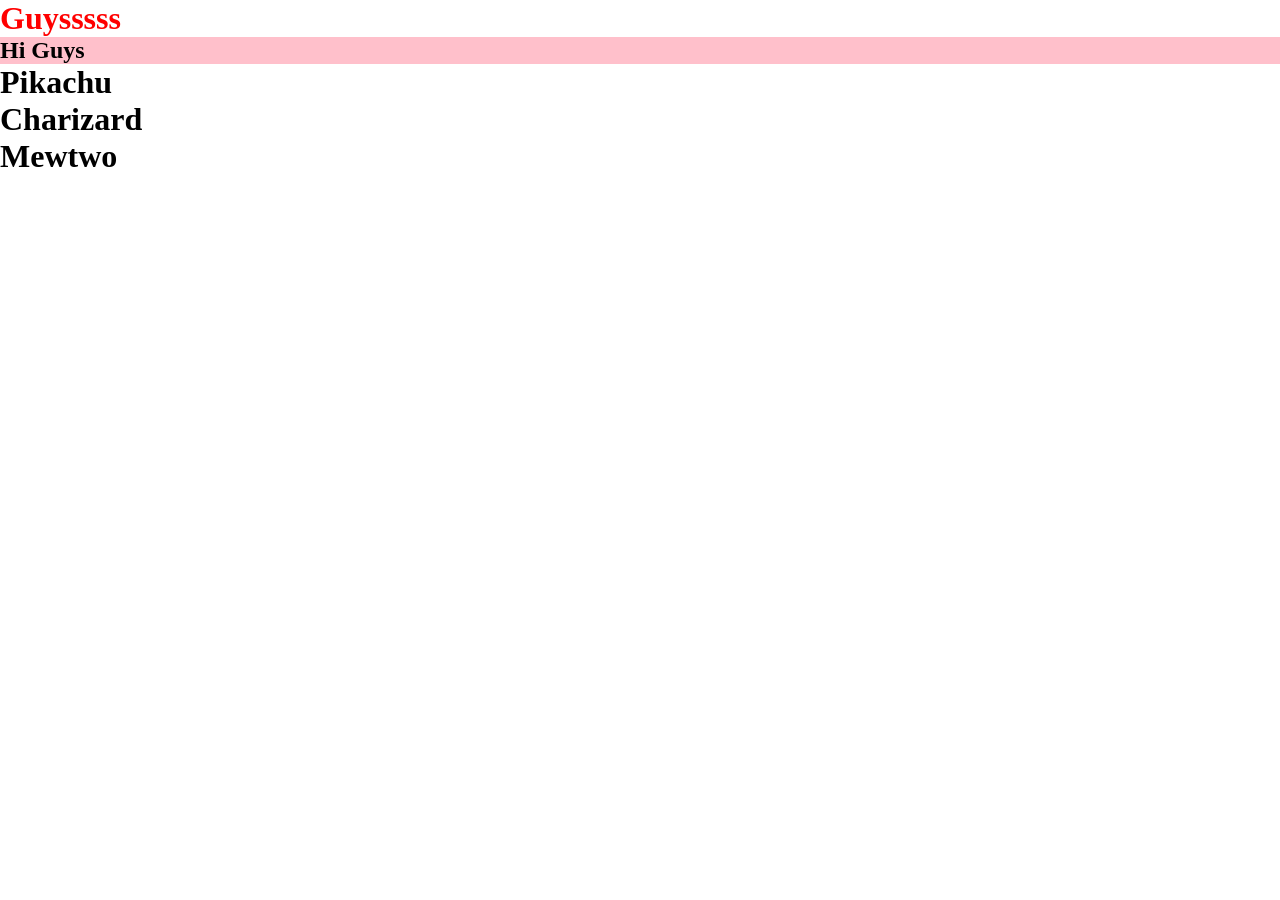
<file: JAVASCRIPT/CWallah/index.html>
<!DOCTYPE html>
<html lang="en">
<head>
    <meta charset="UTF-8">
    <meta name="viewport" content="width=device-width, initial-scale=1.0">
    <title>Basics</title>
    <link rel ="stylesheet" href ="style.css">
</head>
<body>
    <h1>Hi Guys</h1>
    <h2>Hi Guys</h2>
    <h1 id = "e1">Pikachu</h1>
    <h1 id = "e2">Charizard</h1>
    <h1 id = "e3">Mewtwo</h1>
    <script src ="script.js"></script>
</body>
</html>
</file>
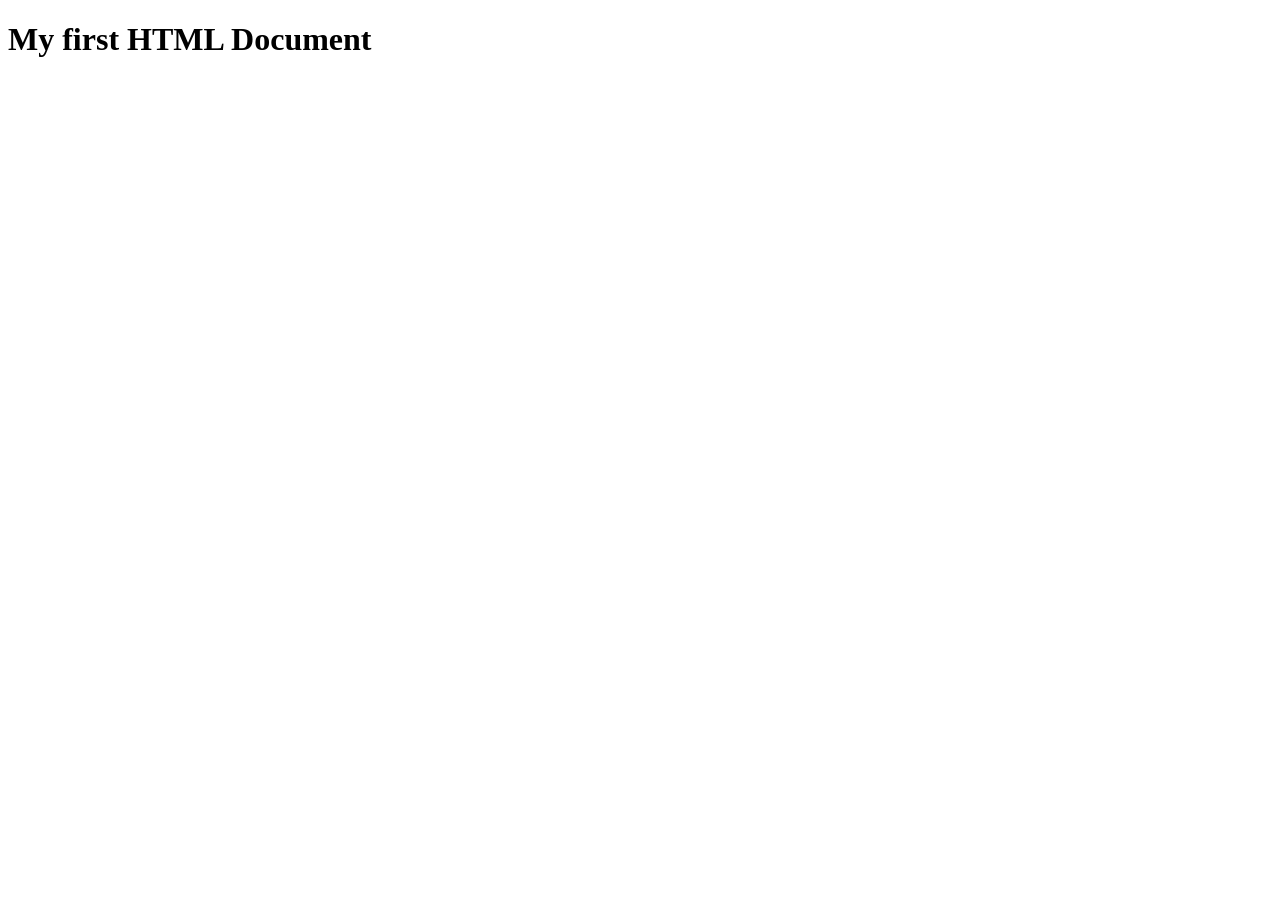
<file: Lab/Assgn-1/index.html>
<!DOCTYPE html>
<html lang="en">
  <head>
    <meta charset="UTF-8" />
    <meta name="viewport" content="width=device-width, initial-scale=1.0" />
    <title>Learn HTML</title>
  </head>
  <body>
    <h1>My first HTML Document</h1>
  </body>
</html>
</file>
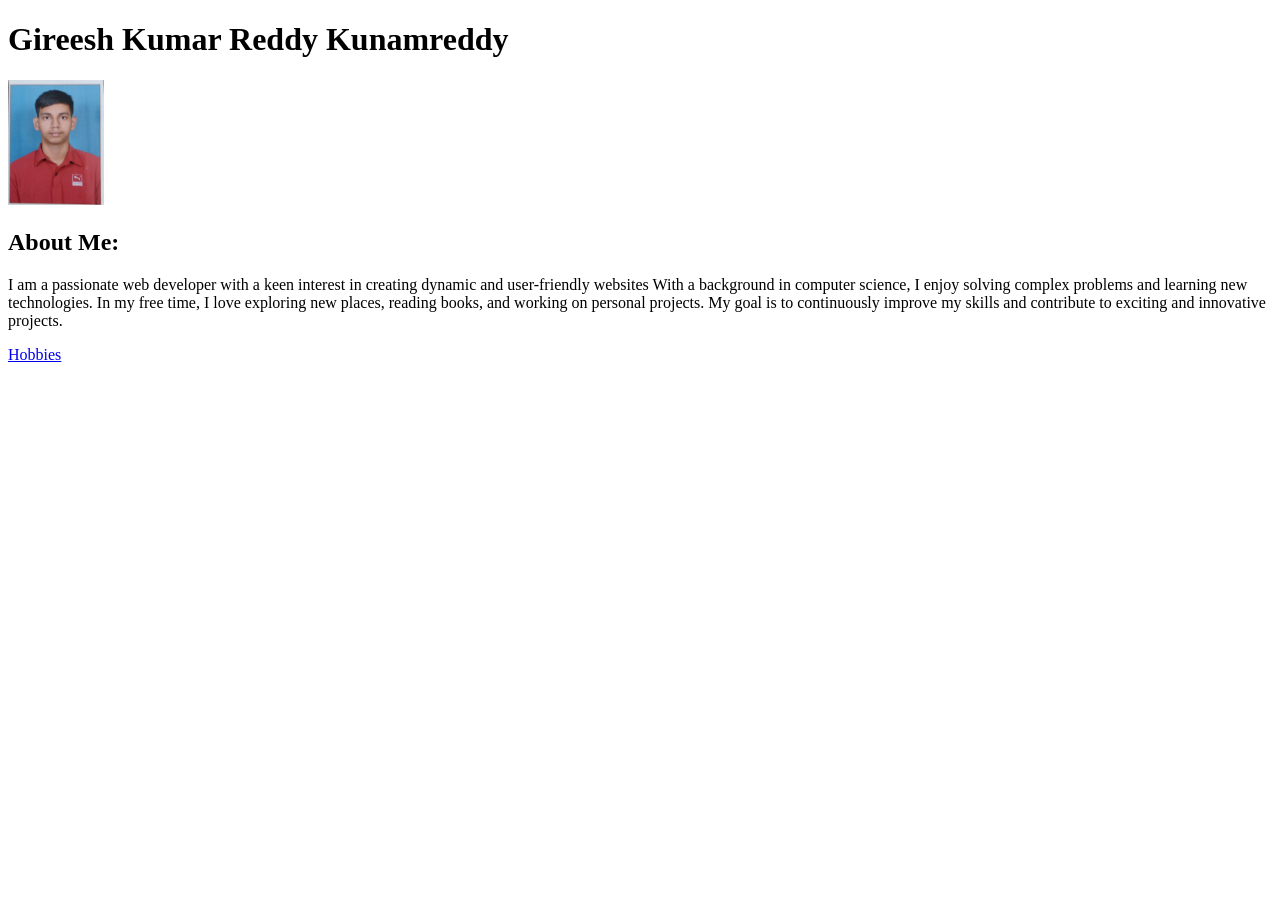
<file: Lab/Assgn-4/index.html>
<!DOCTYPE html>
<html lang="en">
  <head>
    <meta charset="UTF-8" />
    <meta name="viewport" content="width=device-width, initial-scale=1.0" />
    <title>Bio</title>
  </head>
  <body>
    <h1>Gireesh Kumar Reddy Kunamreddy</h1>
    <img src="Photo.jpg" alt="Photo" height="125" />
    <section>
      <h2>About Me:</h2>
      <p>
        I am a passionate web developer with a keen interest in creating dynamic
        and user-friendly websites With a background in computer science, I
        enjoy solving complex problems and learning new technologies. In my free
        time, I love exploring new places, reading books, and working on
        personal projects. My goal is to continuously improve my skills and
        contribute to exciting and innovative projects.
      </p>
    </section>
    <section>
      <a href="hobbie.html" target="_main"> Hobbies </a>
    </section>
  </body>
</html>
</file>
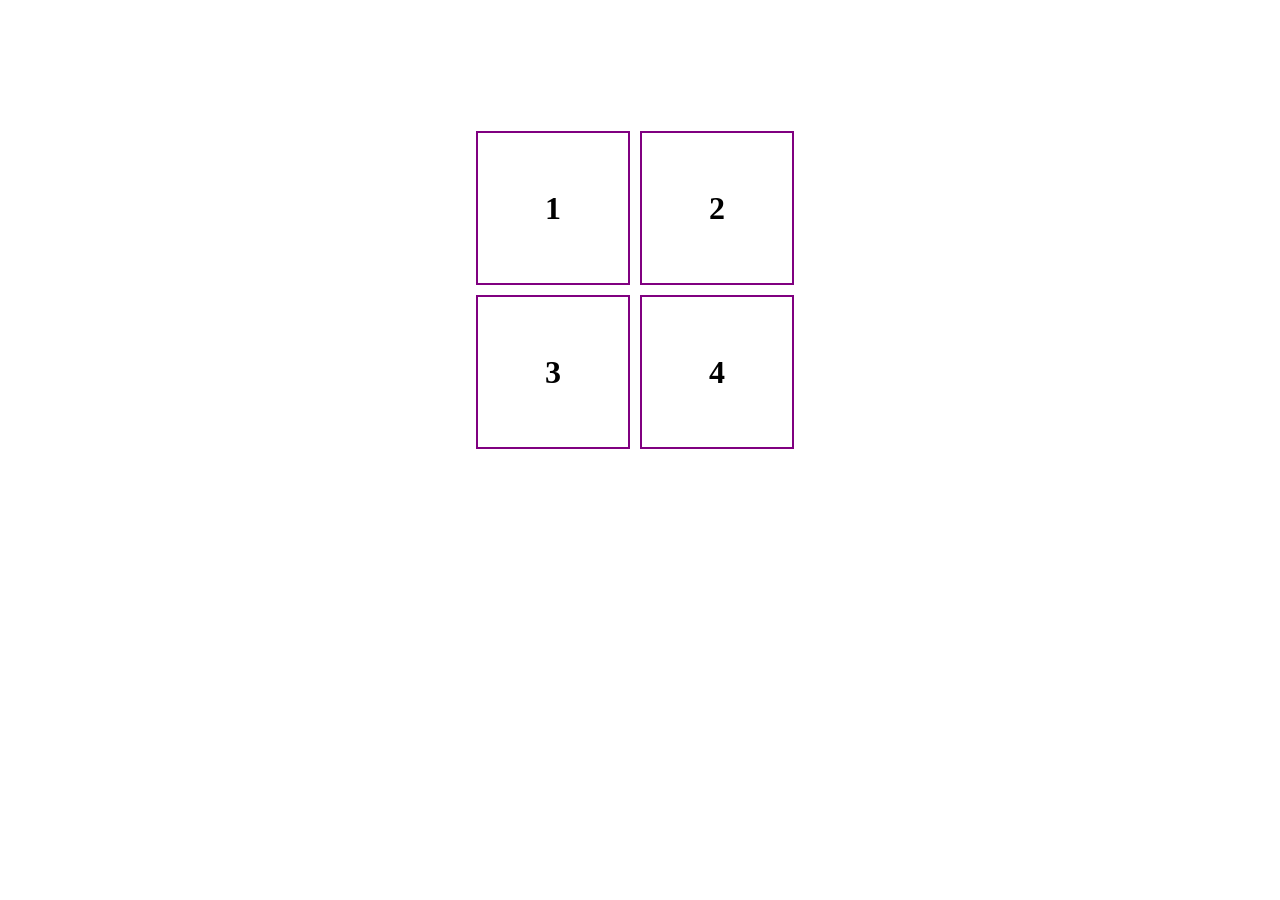
<file: Projects/Square Game/index.html>
<!DOCTYPE html>
<html lang="en">
  <head>
    <meta charset="UTF-8" />
    <meta name="viewport" content="width=device-width, initial-scale=1.0" />
    <title>Square Game</title>
    <link rel="stylesheet" href="style.css" />
  </head>
  <body>
    <div class="box">
      <div class="rect">
        <div class="sq" id="sq1"><h1>1</h1></div>
        <div class="sq" id="sq3"><h1>3</h1></div>
      </div>
      <div class="rect">
        <div class="sq" id="sq2"><h1>2</h1></div>
        <div class="sq" id="sq4"><h1>4</h1></div>
      </div>
    </div>
    <script src="script.js"></script>
  </body>
</html>
</file>
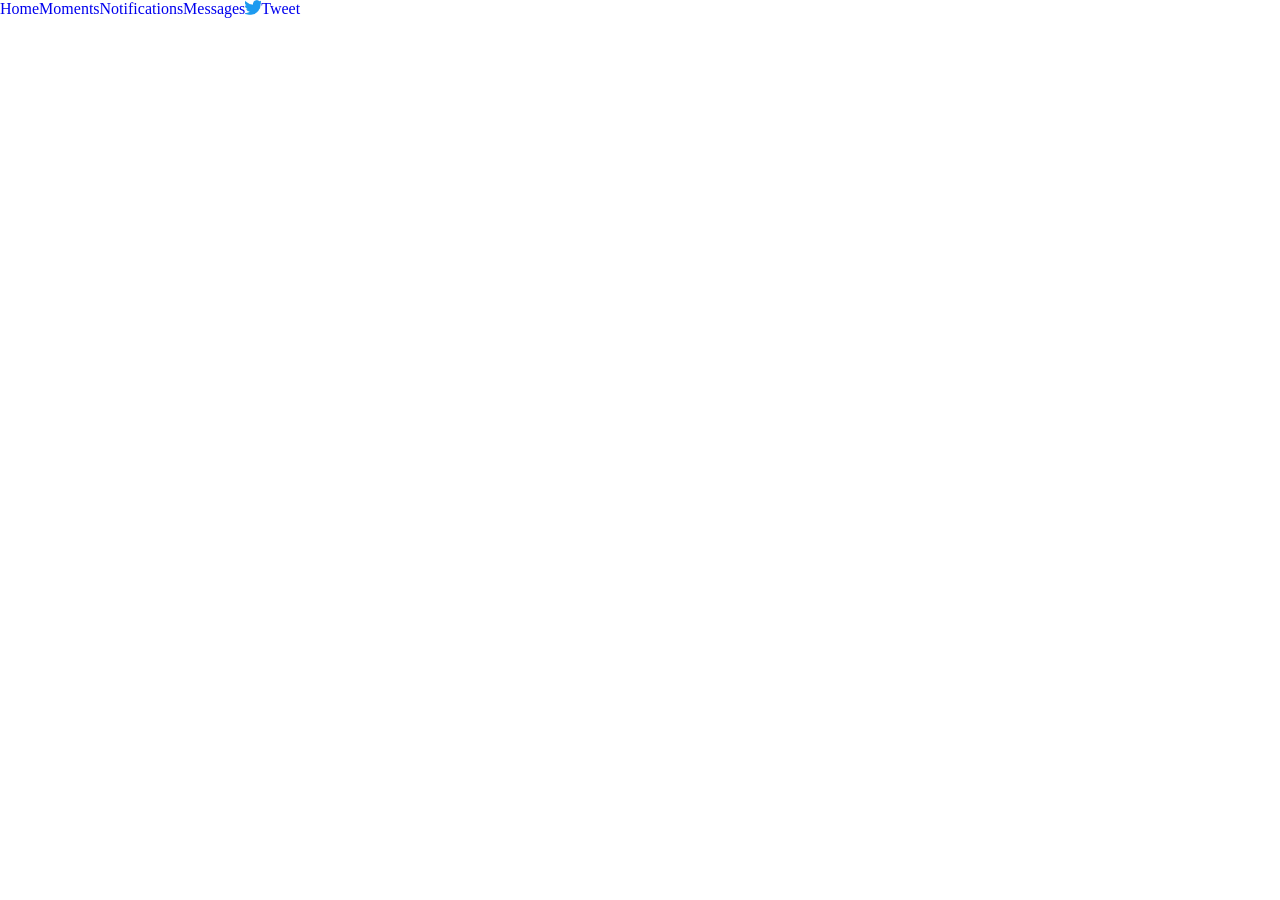
<file: Projects/Twitter/index.html>
<!DOCTYPE html>
<html lang="en">
<head>
    <meta charset="UTF-8">
    <meta name="viewport" content="width=device-width, initial-scale=1.0">
    <title>Twitter</title>
    <link rel="stylesheet" href="style.css">
    <link rel="stylesheet" href="https://cdnjs.cloudflare.com/ajax/libs/font-awesome/6.7.2/css/all.min.css">
</head>
<body>
    <div class="navbar">
            <a href="#"> Home </a>
            <a href="#"> Moments </a>
            <a href="#"> Notifications </a>
            <a href="#"> Messages </a>
            <img src="bluebird.png" alt="logo" class="logo">
            <a href="#" class="Tweet"> Tweet </a>
    </div>
</body>
</html>
</file>
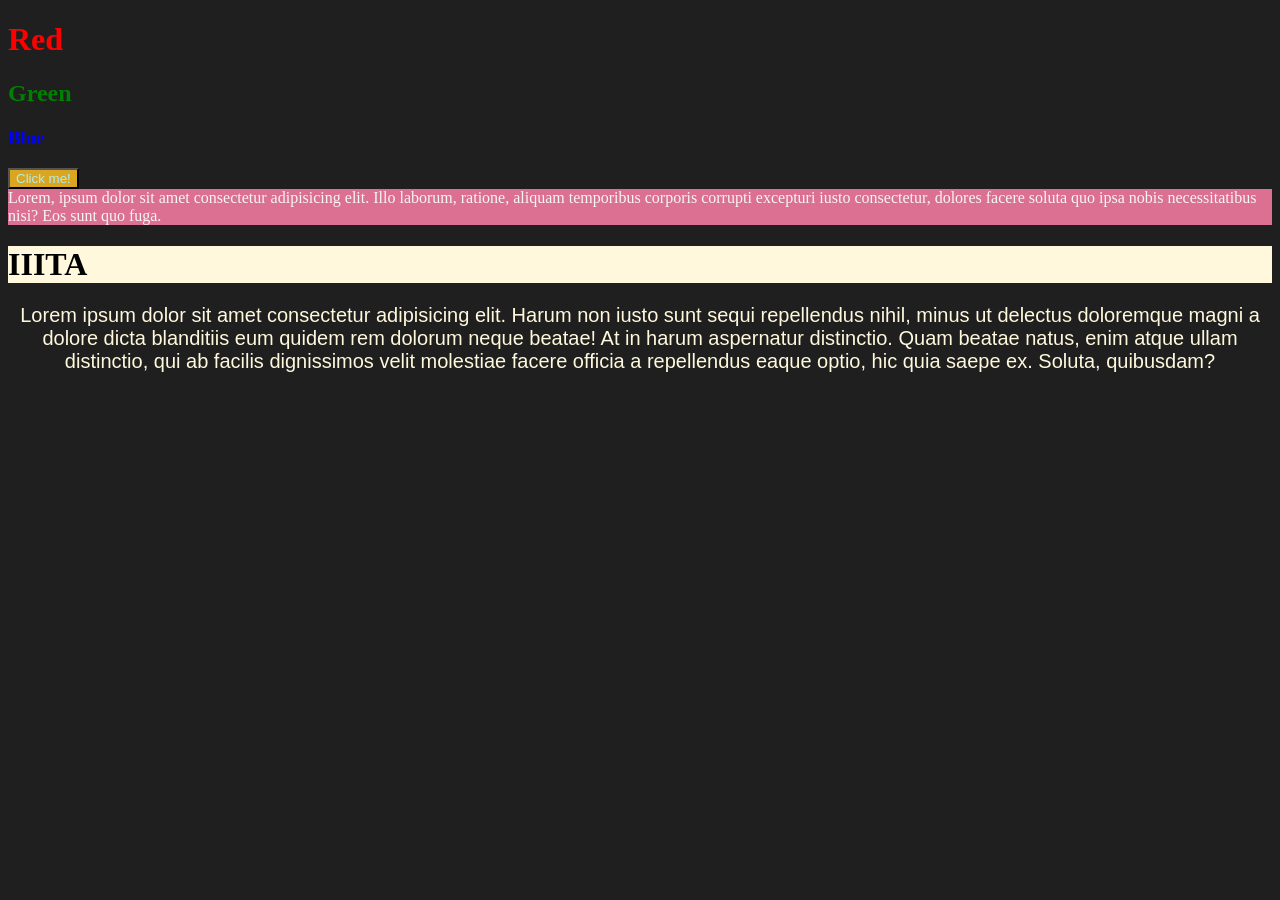
<file: CSS/(1)index.html>
<!DOCTYPE html>
<html lang="en">
  <head>
    <meta charset="UTF-8" />
    <meta name="viewport" content="width=device-width, initial-scale=1.0" />
    <title>Genesis</title>
    <!-- down here the style tag is used to allign color externally to all specific tag lines [here h2,so all h2 line will get green color] -->
    <style>
      h2 {
        color: green;
      }
    </style>
    <!-- here now i made a link to style.css file which carries all my css work in an another file without disturbing my html file -->
    <link rel="stylesheet" href="/CSS/style.css" />
    <!-- so now the best method is to link and we should never use other styling options directly in the html file -->
  </head>
  <body>
    <!-- Inline method of alligning color to text -->
    <h1 style="color: red"><b>Red</b></h1>
    <h2><b> Green </b></h2>
    <h3><b> Blue </b></h3>
    <button>Click me!</button>
    <div id="box">
      Lorem, ipsum dolor sit amet consectetur adipisicing elit. Illo laborum,
      ratione, aliquam temporibus corporis corrupti excepturi iusto consectetur,
      dolores facere soluta quo ipsa nobis necessitatibus nisi? Eos sunt quo
      fuga.
    </div>
    <h1 class="dabba">IIITA</h1>
    <p>
      Lorem ipsum dolor sit amet consectetur adipisicing elit. Harum non iusto
      sunt sequi repellendus nihil, minus ut delectus doloremque magni a dolore
      dicta blanditiis eum quidem rem dolorum neque beatae! At in harum
      aspernatur distinctio. Quam beatae natus, enim atque ullam distinctio, qui
      ab facilis dignissimos velit molestiae facere officia a repellendus eaque
      optio, hic quia saepe ex. Soluta, quibusdam?
    </p>
  </body>
</html>
</file>
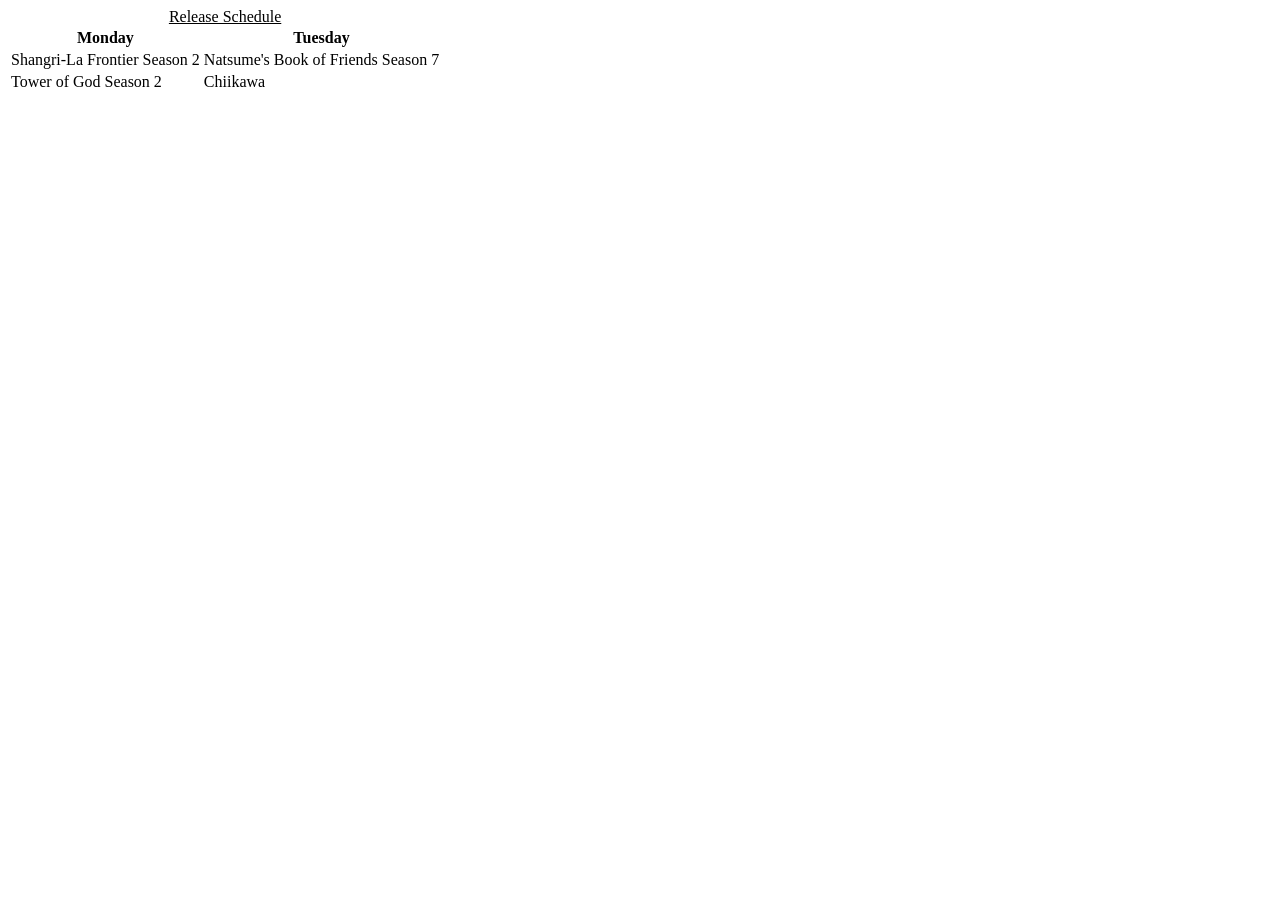
<file: HTML/(4)Schedule.html>
<!DOCTYPE html>
<html lang="en">
  <head>
    <meta charset="UTF-8" />
    <meta name="viewport" content="width=device-width, initial-scale=1.0" />
    <title>Release Schedule</title>
  </head>
  <body>
    <table>
      <!-- caption tag is used to write the heading of the table -->
      <caption>
        <u> Release Schedule </u>
      </caption>
      <!-- thead tag is used to to write the topics in the table -->
      <thead>
        <!-- tr[table row] tag  is used is create a row in the table -->
        <tr>
          <!-- th[table header] tag is used to write yhe topic headings in the table -->
          <th><b> Monday </b></th>
          <th><b> Tuesday </b></th>
        </tr>
      </thead>
      <!-- tbody tag is used to enter the data in the table -->
      <tbody>
        <tr>
          <!-- td[table data] tag is used to enter the table data in into the row -->
          <td>Shangri-La Frontier Season 2</td>
          <td>Natsume's Book of Friends Season 7</td>
        </tr>

        <tr>
          <td>Tower of God Season 2</td>
          <td>Chiikawa</td>
        </tr>
      </tbody>
    </table>
  </body>
</html>
</file>
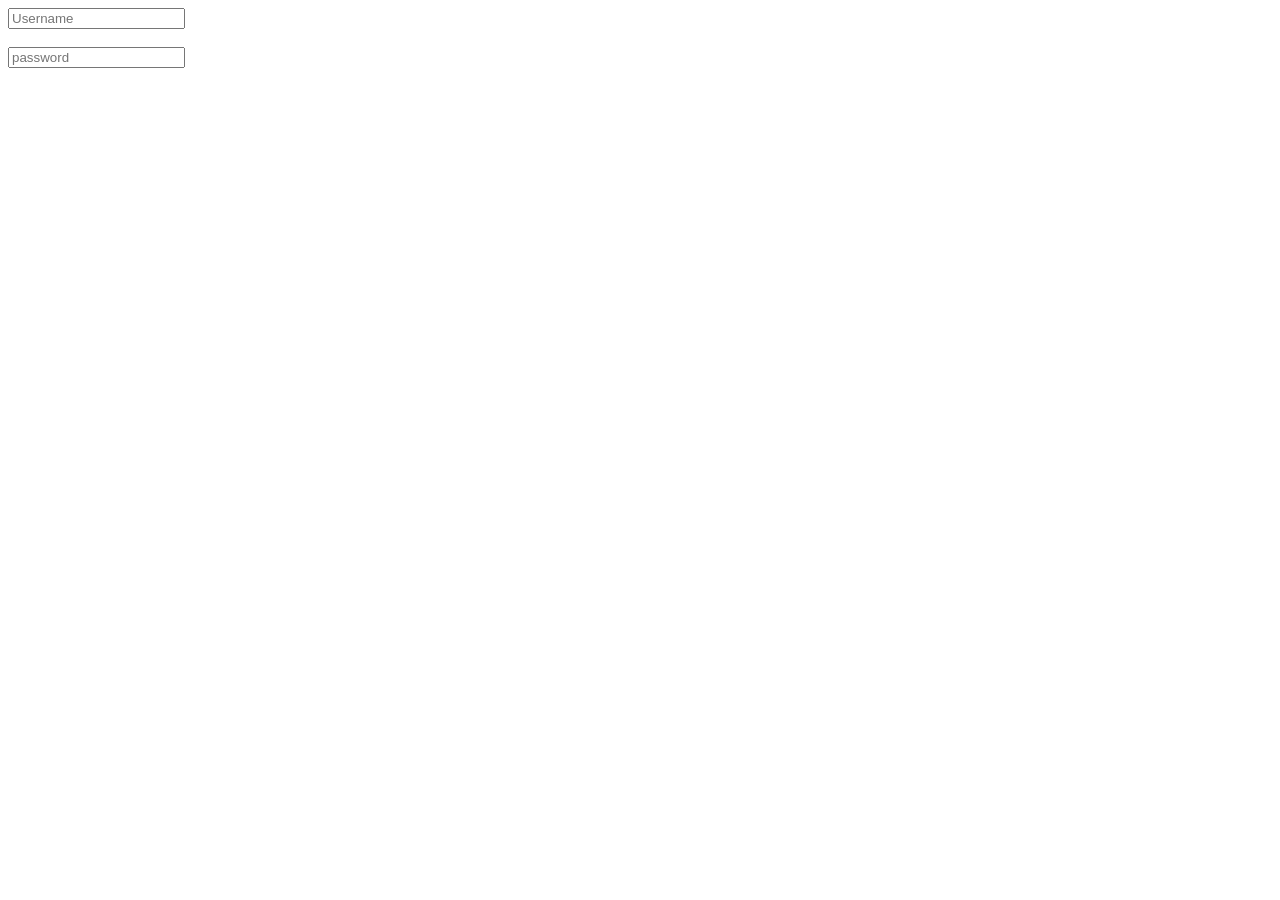
<file: HTML/(5)form.html>
<!DOCTYPE html>
<html lang="en">
  <head>
    <meta charset="UTF-8" />
    <meta name="viewport" content="width=device-width, initial-scale=1.0" />
    <title>Search</title>
  </head>
  <body>
    <!-- form tag is used to write forms  -->
    <form>
      <!-- input tag is used to take input
      type attribute is used to refer in which format input is taken[eg : text]
      placeholder attribute is used to write things in the background of input box -->
      <input type="text" placeholder="Username" />
      <br />
      <br />
      <!-- By using using password type wer can take input text in dots -->
      <input type="password" placeholder="password" />
    </form>
  </body>
</html>
</file>
<file: JAVASCRIPT/CWallah/style.css>
*{
    padding: 0;
    margin: 0;
    box-sizing: border-box;
}
</file>
<file: Projects/Square Game/style.css>
* {
  padding: 0;
  margin: 0;
}
.sq{
  height: 150px;
  width: 150px;
  border: 2px solid purple;
  display: flex;
  align-items: center;
  justify-content: center;
  margin: 10px 10px 0 0;
}
.box{
  height: 570px;
  width: 100%;
  display: flex;
  align-items: center;
  justify-content: center;
}
</file>
<file: Projects/Twitter/style.css>
* {
  padding: 0;
  margin: 0;
  box-sizing: border-box;
}
.navbar {
  display: flex;
  background-color: white;
}
.navbar a {
  text-decoration: none;
  
}
.navbar .logo{
height: 15px;
}
</file>
<file: CSS/style.css>
h3 {
  color: blue;
  text-decoration: underline;
}
button {
  color: paleturquoise;
  background-color: goldenrod;
}
body {
  background-color: rgba(0, 0, 0, 0.879);
}
/* # is used infront of a id to style it */
#box {
  background-color: palevioletred;
  color: whitesmoke;
}
/* . is used in front of a class to style it */
.dabba {
  background-color: cornsilk;
}
p {
  text-align: center;
  color: cornsilk;
  font-family: arial;
  font-size: 20px;
}
</file>
